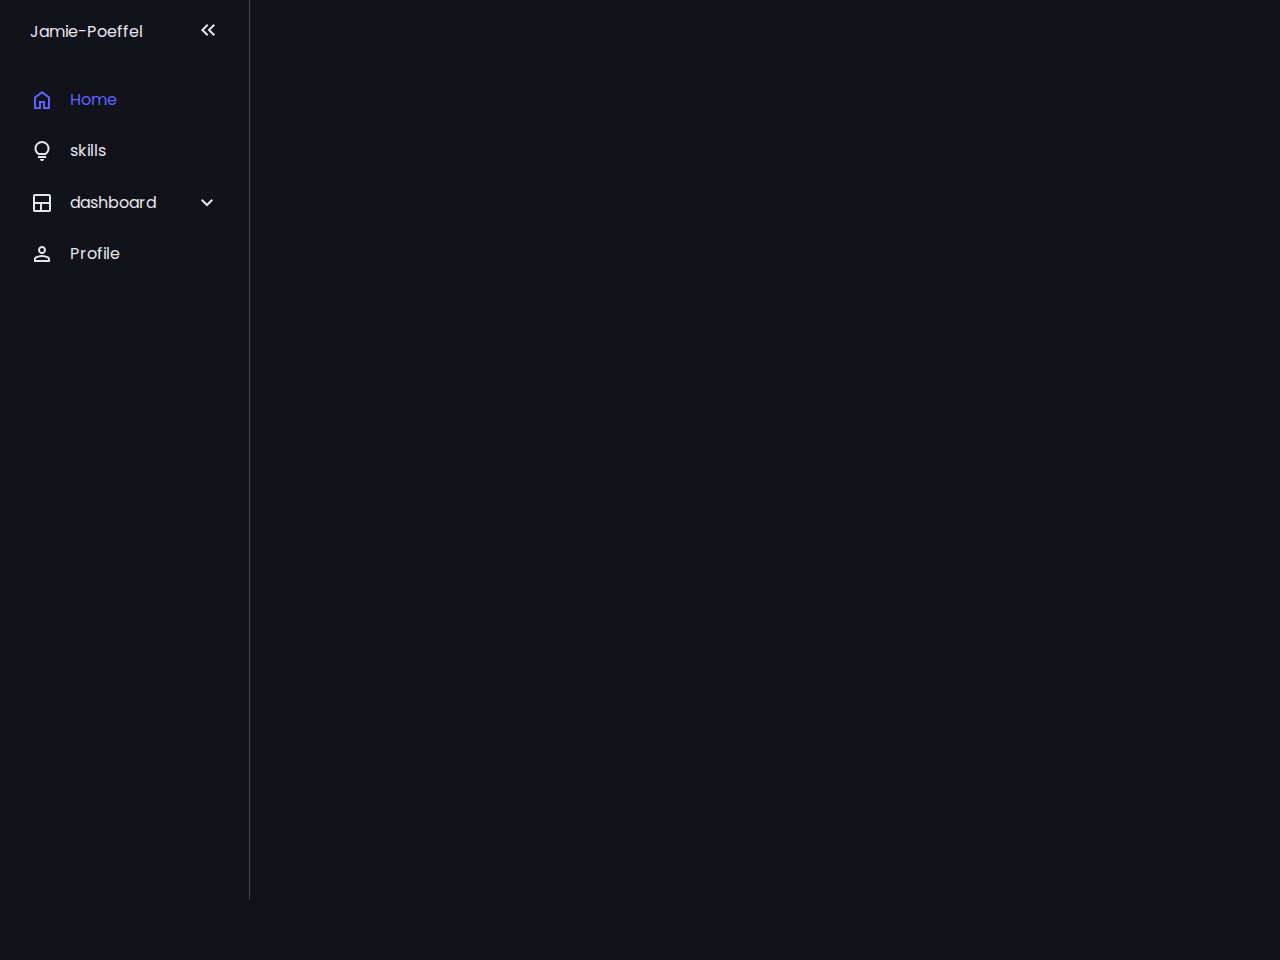
<file: index.html>
<!DOCTYPE html>
<html lang="en">
  <head>
    <script>
      document.addEventListener('DOMContentLoaded', function () {
        const sidebarClosed = localStorage.getItem('sidebarClosed') === 'true';
        const nav = document.getElementById('sidebar');
        if (sidebarClosed) {
          nav.classList.add('closed');
        }
      });
    </script>
    <meta charset="UTF-8" />
    <meta name="viewport" content="width=device-width, initial-scale=1.0" />
    <title>Jamie-Poeffel</title>
    <link rel="stylesheet" href="menu.css" />
    <link
      href="https://unpkg.com/boxicons@2.1.4/css/boxicons.min.css"
      rel="stylesheet"
    />
    <script type="text/javascript" src="app.js" defer></script>
    <!-- <link rel="stylesheet" href="styles.css" /> -->
  </head>
  <body>
    <nav id="sidebar" class="sidebar">
      <ul>
        <li>
          <span class="logo">Jamie-Poeffel</span>
          <button id="toggle-btn" onclick="toggleSidebar()">
            <svg
              xmlns="http://www.w3.org/2000/svg"
              height="24px"
              viewBox="0 -960 960 960"
              width="24px"
              fill="#e8eaed"
            >
              <path
                d="M440-240 200-480l240-240 56 56-183 184 183 184-56 56Zm264 0L464-480l240-240 56 56-183 184 183 184-56 56Z"
              />
            </svg>
          </button>
        </li>
        <li class="active">
          <a href="index.html">
            <svg
              xmlns="http://www.w3.org/2000/svg"
              height="24px"
              viewBox="0 -960 960 960"
              width="24px"
              fill="#e8eaed"
            >
              <path
                d="M240-200h120v-240h240v240h120v-360L480-740 240-560v360Zm-80 80v-480l320-240 320 240v480H520v-240h-80v240H160Zm320-350Z"
              />
            </svg>
            <span>Home</span>
          </a>
        </li>
        <li>
          <a href="skills.html">
            <svg
              xmlns="http://www.w3.org/2000/svg"
              height="24px"
              viewBox="0 -960 960 960"
              width="24px"
              fill="#e8eaed"
            >
              <path
                d="M480-80q-33 0-56.5-23.5T400-160h160q0 33-23.5 56.5T480-80ZM320-200v-80h320v80H320Zm10-120q-69-41-109.5-110T180-580q0-125 87.5-212.5T480-880q125 0 212.5 87.5T780-580q0 81-40.5 150T630-320H330Zm24-80h252q45-32 69.5-79T700-580q0-92-64-156t-156-64q-92 0-156 64t-64 156q0 54 24.5 101t69.5 79Zm126 0Z"
              />
            </svg>
            <span>skills</span>
          </a>
        </li>
        <li>
          <button onclick="toggleSubMenu(this)" class="dropdown-btn">
            <svg
              xmlns="http://www.w3.org/2000/svg"
              height="24px"
              viewBox="0 -960 960 960"
              width="24px"
              fill="#e8eaed"
            >
              <path
                d="M200-120q-33 0-56.5-23.5T120-200v-560q0-33 23.5-56.5T200-840h560q33 0 56.5 23.5T840-760v560q0 33-23.5 56.5T760-120H200Zm200-80v-240H200v240h200Zm80 0h280v-240H480v240ZM200-520h560v-240H200v240Z"
              />
            </svg>
            <span>dashboard</span>
            <svg
              xmlns="http://www.w3.org/2000/svg"
              height="24px"
              viewBox="0 -960 960 960"
              width="24px"
              fill="#e8eaed"
            >
              <path d="M480-344 240-584l56-56 184 184 184-184 56 56-240 240Z" />
            </svg>
          </button>
          <ul class="sub-menu">
            <div>
              <li><a href="#">Projects</a></li>
              <li><a href="#">Description</a></li>
              <li><a href="#">Previews</a></li>
            </div>
          </ul>
        </li>
        <li>
          <a href="profile.html">
            <svg
              xmlns="http://www.w3.org/2000/svg"
              height="24px"
              viewBox="0 -960 960 960"
              width="24px"
              fill="#e8eaed"
            >
              <path
                d="M480-480q-66 0-113-47t-47-113q0-66 47-113t113-47q66 0 113 47t47 113q0 66-47 113t-113 47ZM160-160v-112q0-34 17.5-62.5T224-378q62-31 126-46.5T480-440q66 0 130 15.5T736-378q29 15 46.5 43.5T800-272v112H160Zm80-80h480v-32q0-11-5.5-20T700-306q-54-27-109-40.5T480-360q-56 0-111 13.5T260-306q-9 5-14.5 14t-5.5 20v32Zm240-320q33 0 56.5-23.5T560-640q0-33-23.5-56.5T480-720q-33 0-56.5 23.5T400-640q0 33 23.5 56.5T480-560Zm0-80Zm0 400Z"
              />
            </svg>
            <span>Profile</span>
          </a>
        </li>
      </ul>
    </nav>
    <main>
      <div class="container"></div>
    </main>
  </body>
</html>
</file>
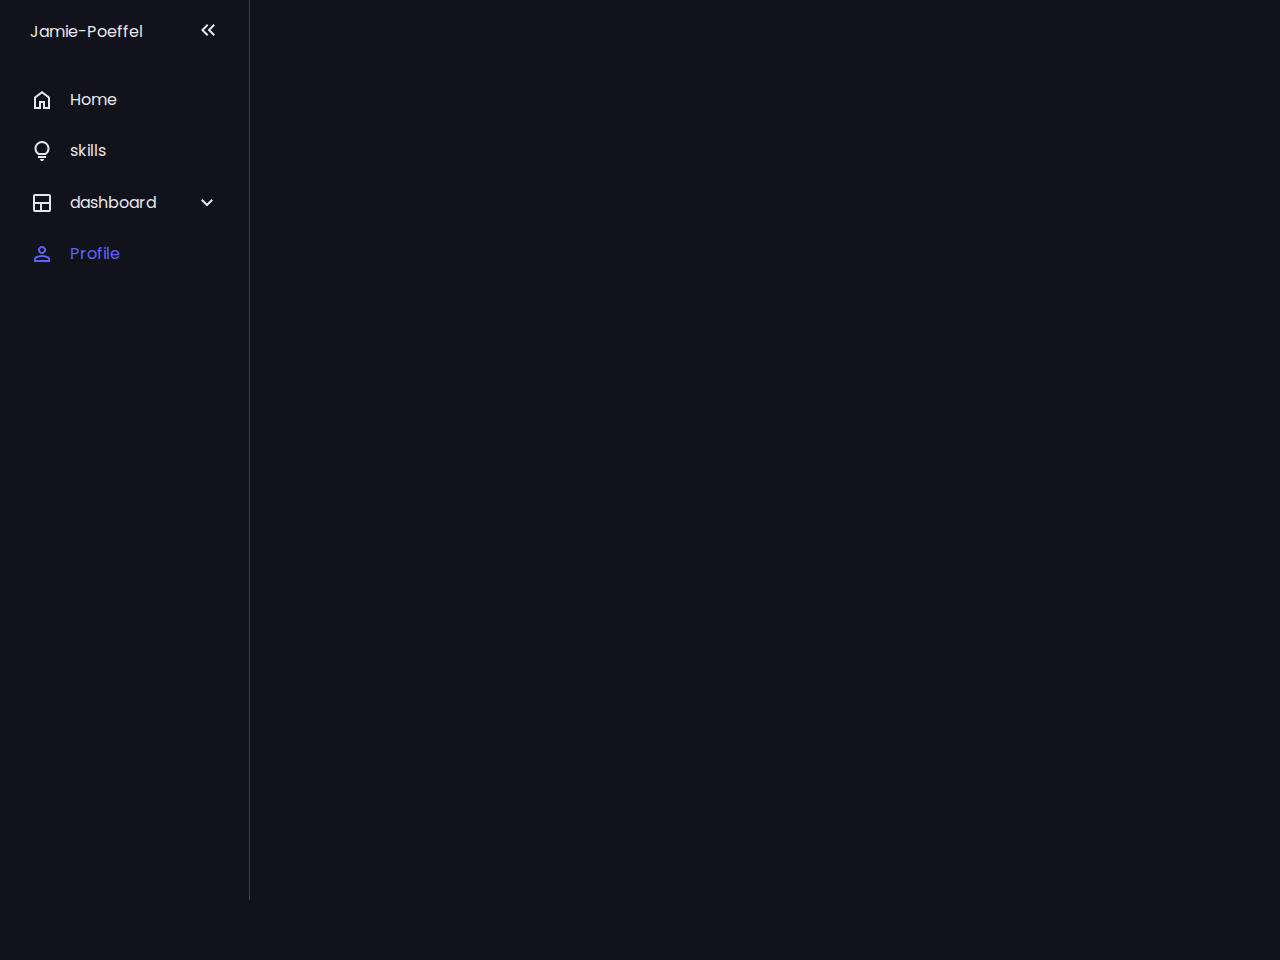
<file: profile.html>
<!DOCTYPE html>
<html lang="en">
  <head>
    <meta charset="UTF-8" />
    <meta name="viewport" content="width=device-width, initial-scale=1.0" />
    <title>Jamie-Poeffel</title>
    <link rel="stylesheet" href="menu.css" />
    <link
      href="https://unpkg.com/boxicons@2.1.4/css/boxicons.min.css"
      rel="stylesheet"
    />
    <script type="text/javascript" src="app.js" defer></script>
    <!-- <link rel="stylesheet" href="styles.css" /> -->
  </head>
  <body>
    <nav id="sidebar">
      <ul>
        <li>
          <span class="logo">Jamie-Poeffel</span>
          <button id="toggle-btn" onclick="toggleSidebar()">
            <svg
              xmlns="http://www.w3.org/2000/svg"
              height="24px"
              viewBox="0 -960 960 960"
              width="24px"
              fill="#e8eaed"
            >
              <path
                d="M440-240 200-480l240-240 56 56-183 184 183 184-56 56Zm264 0L464-480l240-240 56 56-183 184 183 184-56 56Z"
              />
            </svg>
          </button>
        </li>
        <li>
          <a href="index.html">
            <svg
              xmlns="http://www.w3.org/2000/svg"
              height="24px"
              viewBox="0 -960 960 960"
              width="24px"
              fill="#e8eaed"
            >
              <path
                d="M240-200h120v-240h240v240h120v-360L480-740 240-560v360Zm-80 80v-480l320-240 320 240v480H520v-240h-80v240H160Zm320-350Z"
              />
            </svg>
            <span>Home</span>
          </a>
        </li>
        <li>
          <a href="skills.html">
            <svg
              xmlns="http://www.w3.org/2000/svg"
              height="24px"
              viewBox="0 -960 960 960"
              width="24px"
              fill="#e8eaed"
            >
              <path
                d="M480-80q-33 0-56.5-23.5T400-160h160q0 33-23.5 56.5T480-80ZM320-200v-80h320v80H320Zm10-120q-69-41-109.5-110T180-580q0-125 87.5-212.5T480-880q125 0 212.5 87.5T780-580q0 81-40.5 150T630-320H330Zm24-80h252q45-32 69.5-79T700-580q0-92-64-156t-156-64q-92 0-156 64t-64 156q0 54 24.5 101t69.5 79Zm126 0Z"
              />
            </svg>
            <span>skills</span>
          </a>
        </li>
        <li>
          <button onclick="toggleSubMenu(this)" class="dropdown-btn">
            <svg
              xmlns="http://www.w3.org/2000/svg"
              height="24px"
              viewBox="0 -960 960 960"
              width="24px"
              fill="#e8eaed"
            >
              <path
                d="M200-120q-33 0-56.5-23.5T120-200v-560q0-33 23.5-56.5T200-840h560q33 0 56.5 23.5T840-760v560q0 33-23.5 56.5T760-120H200Zm200-80v-240H200v240h200Zm80 0h280v-240H480v240ZM200-520h560v-240H200v240Z"
              />
            </svg>
            <span>dashboard</span>
            <svg
              xmlns="http://www.w3.org/2000/svg"
              height="24px"
              viewBox="0 -960 960 960"
              width="24px"
              fill="#e8eaed"
            >
              <path d="M480-344 240-584l56-56 184 184 184-184 56 56-240 240Z" />
            </svg>
          </button>
          <ul class="sub-menu">
            <div>
              <li><a href="#">Projects</a></li>
              <li><a href="#">Description</a></li>
              <li><a href="#">Previews</a></li>
            </div>
          </ul>
        </li>
        <li class="active">
          <a href="profile.html">
            <svg
              xmlns="http://www.w3.org/2000/svg"
              height="24px"
              viewBox="0 -960 960 960"
              width="24px"
              fill="#e8eaed"
            >
              <path
                d="M480-480q-66 0-113-47t-47-113q0-66 47-113t113-47q66 0 113 47t47 113q0 66-47 113t-113 47ZM160-160v-112q0-34 17.5-62.5T224-378q62-31 126-46.5T480-440q66 0 130 15.5T736-378q29 15 46.5 43.5T800-272v112H160Zm80-80h480v-32q0-11-5.5-20T700-306q-54-27-109-40.5T480-360q-56 0-111 13.5T260-306q-9 5-14.5 14t-5.5 20v32Zm240-320q33 0 56.5-23.5T560-640q0-33-23.5-56.5T480-720q-33 0-56.5 23.5T400-640q0 33 23.5 56.5T480-560Zm0-80Zm0 400Z"
              />
            </svg>
            <span>Profile</span>
          </a>
        </li>
      </ul>
    </nav>
    <main>
      <div class="container"></div>
    </main>
  </body>
</html>
</file>
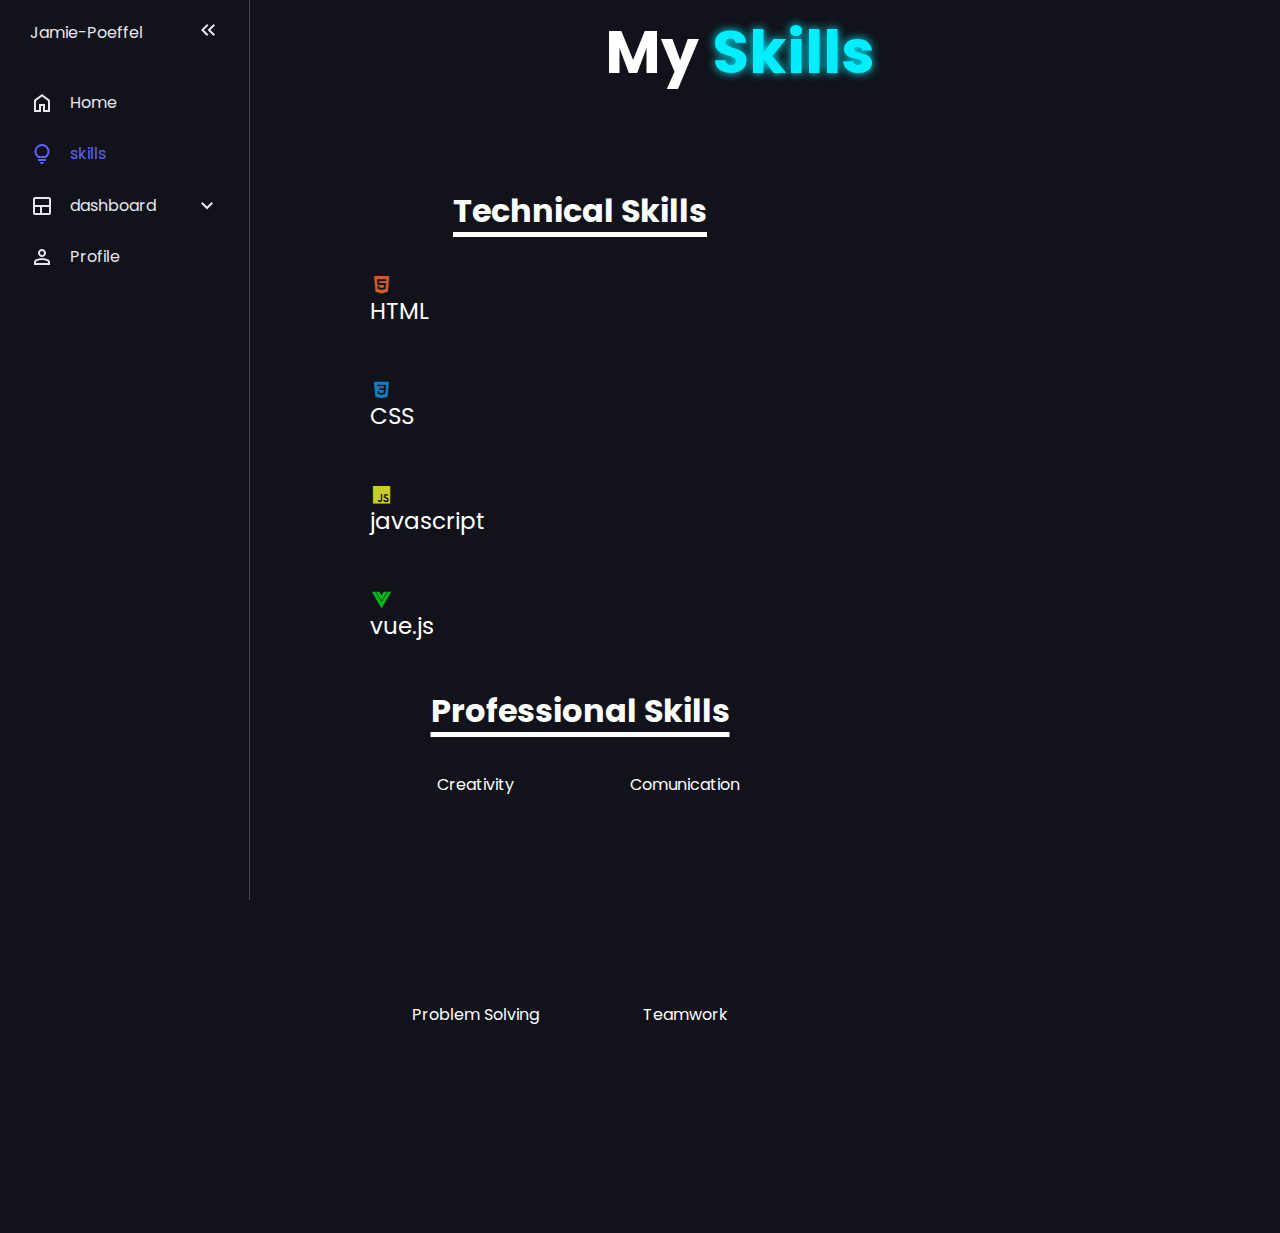
<file: skills.html>
<!DOCTYPE html>
<html lang="en">
  <head>
    <meta charset="UTF-8" />
    <meta name="viewport" content="width=device-width, initial-scale=1.0" />
    <title>Jamie-Poeffel</title>
    <link rel="stylesheet" href="menu.css" />
    <link
      href="https://unpkg.com/boxicons@2.1.4/css/boxicons.min.css"
      rel="stylesheet"
    />
    <script type="text/javascript" src="app.js" defer></script>
    <link rel="stylesheet" href="styles.css" />
  </head>
  <body>
    <nav id="sidebar">
      <ul>
        <li>
          <span class="logo">Jamie-Poeffel</span>
          <button id="toggle-btn" onclick="toggleSidebar()">
            <svg
              xmlns="http://www.w3.org/2000/svg"
              height="24px"
              viewBox="0 -960 960 960"
              width="24px"
              fill="#e8eaed"
            >
              <path
                d="M440-240 200-480l240-240 56 56-183 184 183 184-56 56Zm264 0L464-480l240-240 56 56-183 184 183 184-56 56Z"
              />
            </svg>
          </button>
        </li>
        <li>
          <a href="index.html">
            <svg
              xmlns="http://www.w3.org/2000/svg"
              height="24px"
              viewBox="0 -960 960 960"
              width="24px"
              fill="#e8eaed"
            >
              <path
                d="M240-200h120v-240h240v240h120v-360L480-740 240-560v360Zm-80 80v-480l320-240 320 240v480H520v-240h-80v240H160Zm320-350Z"
              />
            </svg>
            <span>Home</span>
          </a>
        </li>
        <li class="active">
          <a href="skills.html">
            <svg
              xmlns="http://www.w3.org/2000/svg"
              height="24px"
              viewBox="0 -960 960 960"
              width="24px"
              fill="#e8eaed"
            >
              <path
                d="M480-80q-33 0-56.5-23.5T400-160h160q0 33-23.5 56.5T480-80ZM320-200v-80h320v80H320Zm10-120q-69-41-109.5-110T180-580q0-125 87.5-212.5T480-880q125 0 212.5 87.5T780-580q0 81-40.5 150T630-320H330Zm24-80h252q45-32 69.5-79T700-580q0-92-64-156t-156-64q-92 0-156 64t-64 156q0 54 24.5 101t69.5 79Zm126 0Z"
              />
            </svg>
            <span>skills</span>
          </a>
        </li>
        <li>
          <button onclick="toggleSubMenu(this)" class="dropdown-btn">
            <svg
              xmlns="http://www.w3.org/2000/svg"
              height="24px"
              viewBox="0 -960 960 960"
              width="24px"
              fill="#e8eaed"
            >
              <path
                d="M200-120q-33 0-56.5-23.5T120-200v-560q0-33 23.5-56.5T200-840h560q33 0 56.5 23.5T840-760v560q0 33-23.5 56.5T760-120H200Zm200-80v-240H200v240h200Zm80 0h280v-240H480v240ZM200-520h560v-240H200v240Z"
              />
            </svg>
            <span>dashboard</span>
            <svg
              xmlns="http://www.w3.org/2000/svg"
              height="24px"
              viewBox="0 -960 960 960"
              width="24px"
              fill="#e8eaed"
            >
              <path d="M480-344 240-584l56-56 184 184 184-184 56 56-240 240Z" />
            </svg>
          </button>
          <ul class="sub-menu">
            <div>
              <li><a href="#">Projects</a></li>
              <li><a href="#">Description</a></li>
              <li><a href="#">Previews</a></li>
            </div>
          </ul>
        </li>
        <li>
          <a href="profile.html">
            <svg
              xmlns="http://www.w3.org/2000/svg"
              height="24px"
              viewBox="0 -960 960 960"
              width="24px"
              fill="#e8eaed"
            >
              <path
                d="M480-480q-66 0-113-47t-47-113q0-66 47-113t113-47q66 0 113 47t47 113q0 66-47 113t-113 47ZM160-160v-112q0-34 17.5-62.5T224-378q62-31 126-46.5T480-440q66 0 130 15.5T736-378q29 15 46.5 43.5T800-272v112H160Zm80-80h480v-32q0-11-5.5-20T700-306q-54-27-109-40.5T480-360q-56 0-111 13.5T260-306q-9 5-14.5 14t-5.5 20v32Zm240-320q33 0 56.5-23.5T560-640q0-33-23.5-56.5T480-720q-33 0-56.5 23.5T400-640q0 33 23.5 56.5T480-560Zm0-80Zm0 400Z"
              />
            </svg>
            <span>Profile</span>
          </a>
        </li>
      </ul>
    </nav>
    <main>
      <div class="container">
        <div class="skills">
            <h1 class="sub-title">My <span>Skills</span></h1>
  
            <section>
              <div class="container1" id="skills">
                <h1 class="heading1">Technical Skills</h1>
                <div class="Technical-bars">
                  <div class="bar">
                    <i class="bx bxl-html5" style="color: #c95d2e"></i>
                    <div class="indfo">
                      <span>HTML</span>
                    </div>
                    <div class="progress-line html">
                      <span></span>
                    </div>
                  </div>
                  <div class="bar">
                    <i class="bx bxl-css3" style="color: #147bbc"></i>
                    <div class="indfo">
                      <span>CSS</span>
                    </div>
                    <div class="progress-line css">
                      <span></span>
                    </div>
                  </div>
                  <div class="bar">
                    <i class="bx bxl-javascript" style="color: #c6ce29"></i>
                    <div class="indfo">
                      <span>javascript</span>
                    </div>
                    <div class="progress-line js">
                      <span></span>
                    </div>
                  </div>
                  <div class="bar">
                    <i class="bx bxl-vuejs" style="color: rgb(0, 187, 25)"></i>
                    <div class="indfo">
                      <span>vue.js</span>
                    </div>
                    <div class="progress-line vue">
                      <span></span>
                    </div>
                  </div>
                </div>
              </div>
  
              <div class="container1">
                  <h1 class="heading1">Professional Skills</h1>
                  <div class="radial-bars">
  
                      <div class="radial-bar">
                          <svg x="0px " y="0px" viewBox="0 0 200 200">
                              <circle class="progress-bar" cx="100" cy="100" r="80"></circle>
                              <circle class="path path-1" cx="100" cy="100" r="80"></circle>
                          </svg>
                          <div class="precentage">90%</div>
                          <div class="text">Creativity</div>
                      </div>
                      <div class="radial-bar">
                          <svg x="0px " y="0px" viewBox="0 0 200 200">
                              <circle class="progress-bar" cx="100" cy="100" r="80"></circle>
                              <circle class="path path-2" cx="100" cy="100" r="80"></circle>
                          </svg>
                          <div class="precentage">65%</div>
                          <div class="text">Comunication</div>
                      </div>
                      <div class="radial-bar">
                          <svg x="0px " y="0px" viewBox="0 0 200 200">
                              <circle class="progress-bar" cx="100" cy="100" r="80"></circle>
                              <circle class="path path-3" cx="100" cy="100" r="80"></circle>
                          </svg>
                          <div class="precentage">75%</div>
                          <div class="text">Problem Solving</div>
                      </div>
                      <div class="radial-bar">
                          <svg x="0px " y="0px" viewBox="0 0 200 200">
                              <circle class="progress-bar" cx="100" cy="100" r="80"></circle>
                              <circle class="path path-4" cx="100" cy="100" r="80"></circle>
                          </svg>
                          <div class="precentage">85%</div>
                          <div class="text">Teamwork</div>
                      </div>
                  </div>
              </div>
            </section>
          </div>
        </div>   
      </main>
      </div>
    </main>
  </body>
</html>
</file>
<file: menu.css>
@import url('https://fonts.googleapis.com/css2?family=Poppins:wght@100;200;300;400;500;600;700;800;900&display=swap');

:root {
    --base-clr: #11121a;
    --line-clr: #42434a;
    --hover-clr: #222533;
    --text-clr: #e6e6ef;
    --accent-clr: #5e63ff;
    --secondary-text-clr: #b0b3c1;
}
* {
    margin: 0;
    padding: 0;
}
body,
html {
    overscroll-behavior: none;
}
html {
    font-family: Poppins, 'Segoe UI', 'Segoe UI', Tahoma, Geneva, Verdana,
        sans-serif;
    line-height: 1.5rem;
}
body {
    min-height: 100vh;
    min-height: 100dvh;
    background-color: var(--base-clr);
    color: var(--text-clr);
    display: grid;
    grid-template-columns: 1fr;
    padding-bottom: 60px;
    margin-left: 200px;
    transition: all 300ms linear;
}
body:has(#sidebar.close) {
    margin-left: 25px;
    transition: all 300ms linear;
}
#sidebar {
    box-sizing: border-box;
    height: 100vh;
    width: 250px;
    padding: 5px 1em;
    background-color: var(--base-clr);
    border-right: 1px solid var(--line-clr);

    position: fixed;
    top: 0;
    left: 0;
    transition: 300ms ease-in-out;
    overflow: hidden;
    text-wrap: nowrap;
}
#sidebar.close {
    padding: 5px;
    width: 60px;
}
#sidebar ul {
    list-style: none;
}
#sidebar > ul > li:first-child {
    display: flex;
    justify-content: flex-end;
    margin-bottom: 16px;
    .logo {
        font-weight: 600px;
    }
}
#sidebar ul li.active a {
    color: var(--accent-clr);

    svg {
        fill: var(--accent-clr);
    }
}

#sidebar a,
#sidebar .dropdown-btn,
#sidebar .logo {
    border-radius: 0.5em;
    padding: 0.85em;
    text-decoration: none;
    color: var(--text-clr);
    display: flex;
    align-items: center;
    gap: 1em;
}
.dropdown-btn {
    width: 100%;
    text-align: left;
    background: none;
    border: none;
    font: inherit;
    cursor: pointer;
}
#sidebar svg {
    flex-shrink: 0;
    fill: var(--text-clr);
}
#sidebar a span,
#sidebar .dropdown-btn span {
    flex-grow: 1;
}
#sidebar a:hover,
#sidebar .dropdown-btn:hover {
    background-color: var(--hover-clr);
}
#sidebar .sub-menu {
    display: grid;
    grid-template-rows: 0fr;
    transition: 300ms ease-in-outs;

    > div {
        overflow: hidden;
    }
}

#sidebar .sub-menu.show {
    grid-template-rows: 1fr;
}
.dropdown-btn svg {
    transition: 200ms ease;
}
.rotate svg:last-child {
    rotate: -180deg;
}

#sidebar .sub-menu a {
    padding-left: 2em;
}

#toggle-btn {
    margin-left: auto;
    padding: 1em;
    border: none;
    border-radius: 0.5em;
    background: none;
    cursor: pointer;

    svg {
        transition: rotate 150ms ease;
    }
}

#toggle-btn:hover {
    background-color: var(--hover-clr);
}

@media (max-width: 800px) {
    nav {
        position: fixed;
    }
    body {
        position: relative;
        grid-template-columns: 1fr;
        margin: 0;
        height: 100vh;
        z-index: 0;
    }
    main {
        padding: 2em 1em 60px 1em;
        height: 91.5vh;
        overflow-x: scroll;
    }
    .container {
        border: none;
        padding: 0;
    }
    #sidebar {
        height: 60px;
        width: 100%;
        border-right: none;
        border-top: 1px solid var(--line-clr);
        padding: 0;
        position: fixed; /* Sidebar bleibt unten fixiert */
        bottom: 0;
        left: 0;
        top: unset;

        > ul {
            padding: 0;
            display: grid;
            grid-auto-columns: 60px;
            grid-auto-flow: column;
            align-items: center;
            overflow-x: scroll;
        }
        ul li {
            height: 100%;
        }
        ul a,
        ul .dropdown-btn {
            width: 60px;
            height: 60px;
            padding: 0;
            border-radius: 0;
            justify-content: center;
        }

        ul li span,
        ul li:first-child,
        .dropdown-btn svg:last-child {
            display: none;
        }

        ul li .sub-menu.show {
            position: fixed;
            bottom: 60px;
            left: 0;
            box-sizing: border-box;
            height: 60px;
            width: 100%;
            background-color: var(--hover-clr);
            border-top: 1px solid var(--line-clr);
            display: flex;
            justify-content: center;

            > div {
                overflow-x: scroll;
            }
            li {
                display: inline-flex;
            }
            a {
                box-sizing: border-box;
                padding: 1em;
                width: auto;
                justify-content: center;
            }
        }
    }
}
</file>
<file: styles.css>
* {
    margin: 0;
    padding: 0;
    box-sizing: border-box;
    font-family: 'poppins', sans-serif;
}
body {
    color: #fff;
}
.sub-title {
    text-align: center;
    font-size: 60px;
    padding-bottom: 60px;
    padding-top: 40px;
}
.sub-title span {
    color: #0ef;
    text-shadow: 0 0 10px #0ef;
}
section {
    display: flex;
    flex-grow: 1;
    flex-basis: 50vw;
    flex-wrap: wrap;
}
.container1 {
    width: 600px;
    height: 500px;
    padding: 75px 90px;
    margin-left: 80px;
}
.heading1 {
    text-align: center;
    text-decoration: underline;
    text-underline-offset: 10px;
    text-decoration-thickness: 5px;
    margin-bottom: 50px;
}
.bar {
    font-size: 23px;
}
.Technical-bars .bar {
    margin: 40px 0;
}
.Technical-bars .bar:first-child {
    margin-top: 0px;
}
.Technical-bars .bar:last-child {
    margin-bottom: 0px;
}
.Technical-bars .bar .indfo {
    margin-bottom: 10px;
}
.Technical-bars .bar .info span {
    font-size: 17px;
    font-weight: 500;
    animation: showText 0.5s 1s linear;
    opacity: 0;
}
.Technical-bars .bar .progress-line {
    position: relative;
    border-radius: 10px;
    width: 100%;
    height: 5px;
    background-color: #000;
    animation: animate 1s cubic-bezier(1, 0, 0.5, 1) forwards;
    transform: scaleX(0);
    transform-origin: left;
}
@keyframes animate {
    100% {
        transform: scaleX(1);
    }
}

.Technical-bars .bar .progress-line span {
    height: 100%;
    background-color: #0ef;
    position: absolute;
    border-radius: 10px;
    animation: animate 1s 1s cubic-bezier(1, 0, 0.5, 1) forwards;
    transform: scaleX(0);
    transform-origin: left;
    box-shadow: 0 0 10px #0ef;
}
.progress-line.html span {
    width: 85%;
}
.progress-line.css span {
    width: 80%;
}
.progress-line.js span {
    width: 55%;
}
.progress-line.vue span {
    width: 60%;
}
.progress-line span::after {
    position: absolute;
    padding: 1px 8px;
    background-color: #000;
    color: #fff;
    font-size: 12px;
    border-radius: 3px;
    top: -28px;
    right: -20px;
    animation: showText 0.5s 1.5s linear forwards;
    opacity: 0;
}
.progress-line.html span::after {
    content: '85%';
}
.progress-line.css span::after {
    content: '80%';
}
.progress-line.js span::after {
    content: '55%';
}
.progress-line.vue span::after {
    content: '60%';
}
.progress-line span::before {
    content: '';
    position: absolute;
    width: 0;
    height: 0;
    border: 7px solid transparent;
    border-bottom-width: 0px;
    border-right-width: 0px;
    border-top-color: #000;
    top: -10px;
    right: 0;
    animation: showText 0.5s 1.5s linear forwards;
    opacity: 0;
}
@keyframes showText {
    100% {
        opacity: 1;
    }
}

.radial-bars {
    width: 100%;
    display: flex;
    flex-wrap: wrap;
    justify-content: space-evenly;
    align-items: flex-start;
}
.radial-bars .radial-bar {
    width: 50%;
    height: 220px;
    margin-bottom: 10px;
    position: relative;
}
.radial-bars .radial-bar svg {
    position: absolute;
    top: 50%;
    left: 50%;
    transform: translate(-50%, -50%) rotate(-90deg);
    width: 120px;
    height: 160px;
    overflow: visible;
}
.radial-bars .radial-bar .progress-bar {
    stroke-width: 10;
    stroke: black;
    fill: transparent;
    stroke-dasharray: 502;
    stroke-dashoffset: 502;
    stroke-linecap: round;
    animation: animate-bar 1s cubic-bezier(1, 0, 0.5, 1) forwards;
}
@keyframes animate-bar {
    100% {
        stroke-dashoffset: -1;
    }
}
.path {
    stroke-width: 10;
    stroke: #0ef;
    fill: transparent;
    stroke-dashoffset: 502;
    stroke-dasharray: 502;
    stroke-linecap: round;
    filter: drop-shadow(0 0 10px #0ef);
}
.path-1 {
    animation: animate-path1 1s 1s cubic-bezier(1, 0, 0.5, 1) forwards;
}
.path-2 {
    animation: animate-path2 1s 1s cubic-bezier(1, 0, 0.5, 1) forwards;
}
.path-3 {
    animation: animate-path3 1s 1s cubic-bezier(1, 0, 0.5, 1) forwards;
}
.path-4 {
    animation: animate-path4 1s 1s cubic-bezier(1, 0, 0.5, 1) forwards;
}

@keyframes animate-path1 {
    100% {
        stroke-dashoffset: 50;
    }
}
@keyframes animate-path2 {
    100% {
        stroke-dashoffset: 175;
    }
}
@keyframes animate-path3 {
    100% {
        stroke-dashoffset: 125;
    }
}
@keyframes animate-path4 {
    100% {
        stroke-dashoffset: 75;
    }
}

.radial-bar .precentage {
    position: absolute;
    top: 50%;
    left: 50%;
    transform: translate(-50%, -50%);
    font-size: 17px;
    font-weight: 500;
    animation: showText 0.5s 1s linear forwards;
    opacity: 0;
}

.progress-bar .text {
    width: 100%;
    position: absolute;
    text-align: center;
    left: 50%;
    bottom: -5px;
    transform: translateX(-50%);
    font-size: 17px;
    font-weight: 500;
    animation: showText 0.5s 1s linear forwards;
    opacity: 0;
}
div.text {
    text-align: center;
}

@media (max-width: 800px) {
    .container1 {
        width: 600px;
        height: 500px;
        padding: 75px 90px;
        margin-left: 0px;
    }
}
</file>
